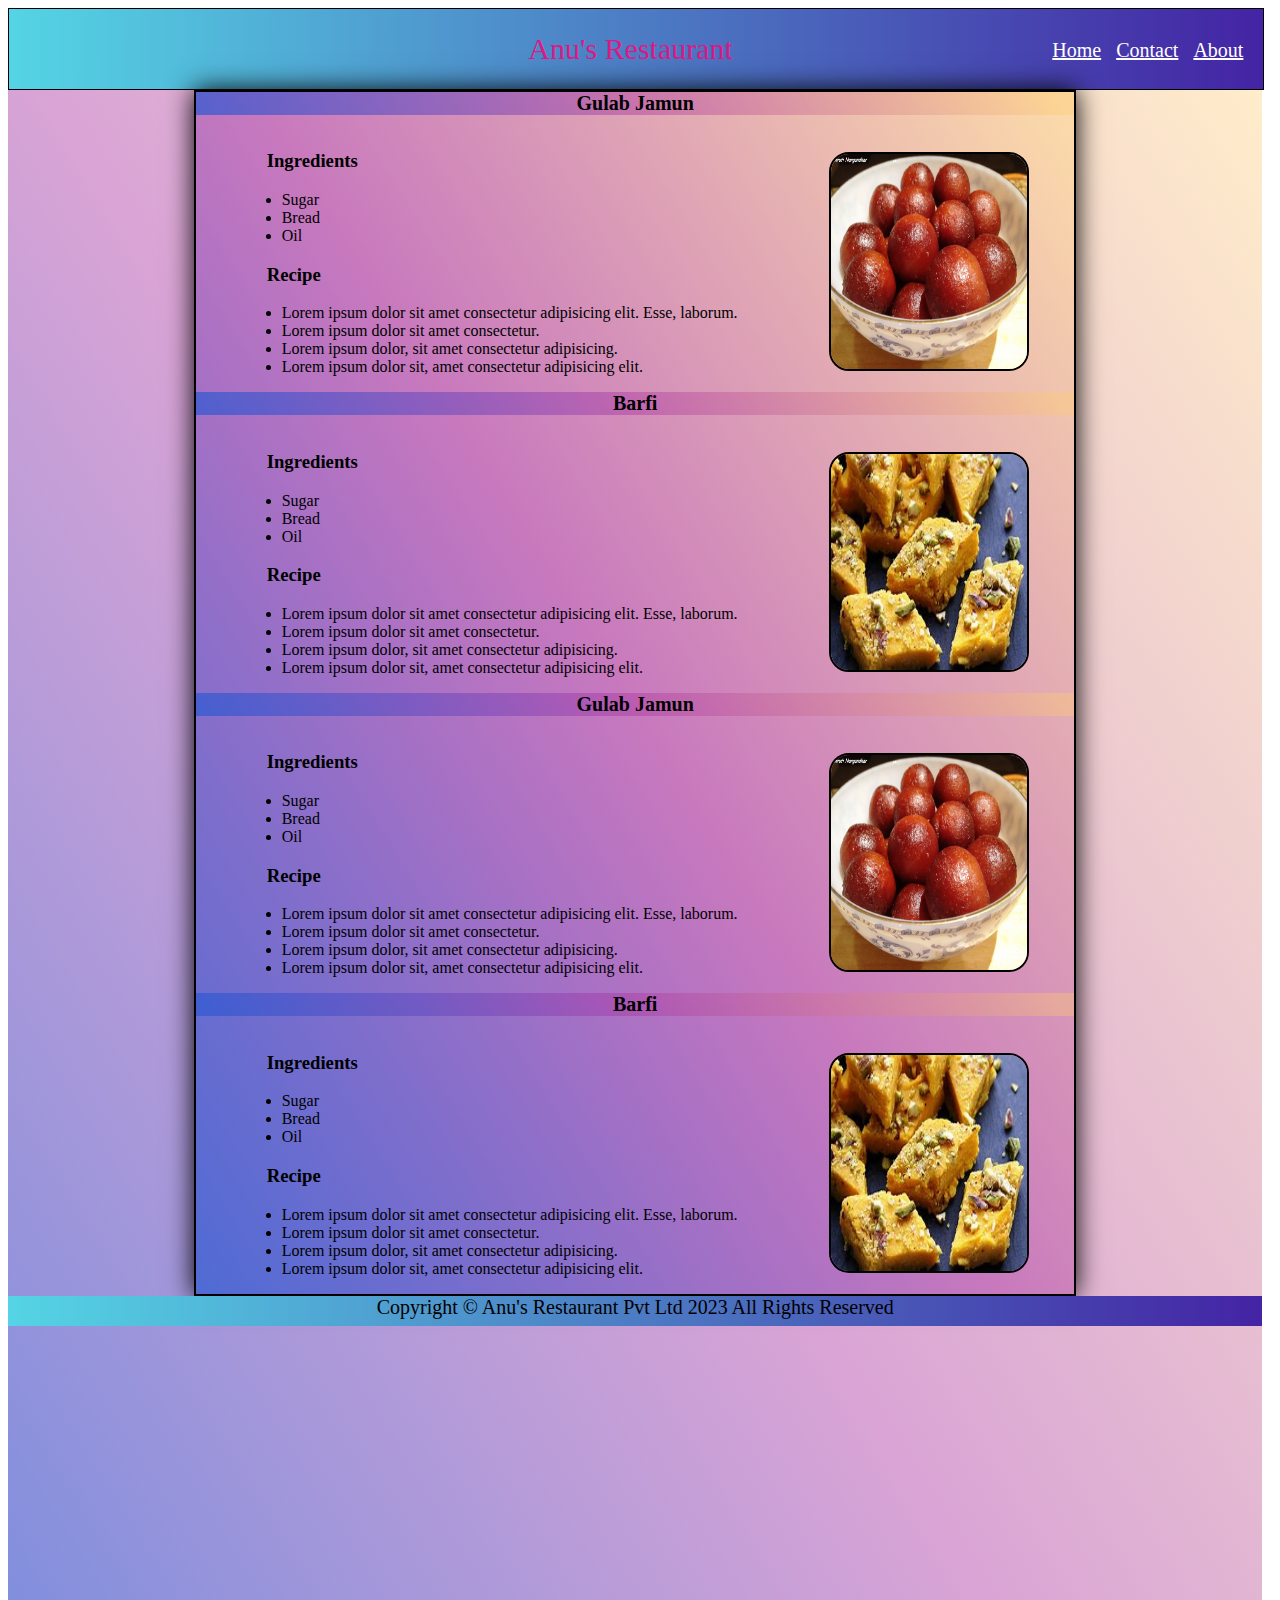
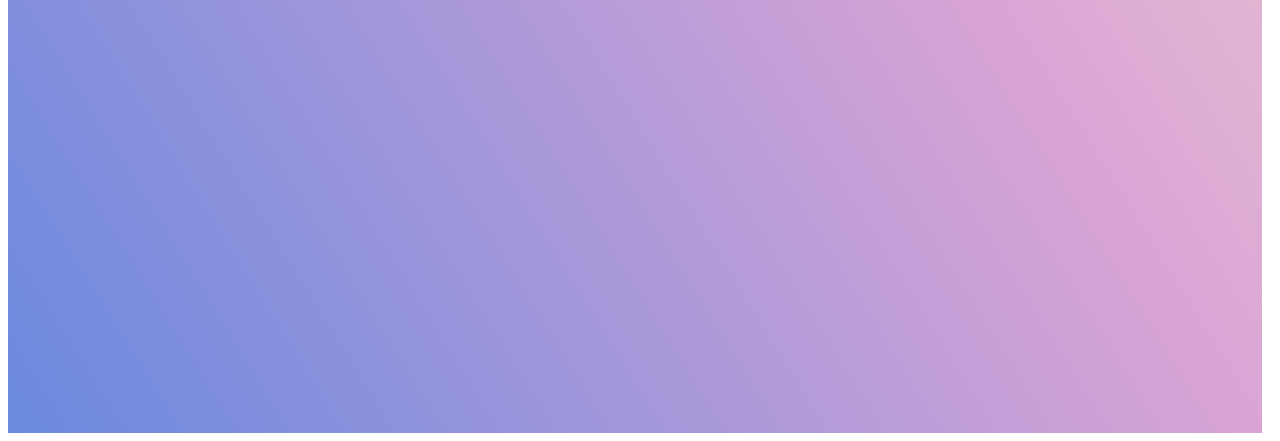
<file: index.html>
<!DOCTYPE html>
<html lang="en">

<head>
    <meta charset="UTF-8">
    <meta name="viewport" content="width=device-width, initial-scale=1.0">
    <title>Surya da Dhaba</title>
    <link rel="stylesheet" href="./Project3CSS.css">
</head>

<body>
    <div class="container">
        <header>
            <div class="navContainer">
                <div id="brand">Anu's Restaurant</div>
                <div id="menu">
                    <a href="#">Home</a>
                    <a href="#">Contact</a>
                    <a href="#">About</a>
                </div>
            </div>
        </header>
        <main>
            <div class="contentbox">
                <h2 >Gulab Jamun</h2>
                <div id="item1">
                    <div id="gulab1">
                        <h3>Ingredients</h3>
                        <ul >
                            <li>Sugar</li>
                            <li>Bread</li>
                            <li>Oil</li>
                        </ul>
                        <h3>Recipe</h3>
                        <ul >
                            <li>Lorem ipsum dolor sit amet consectetur adipisicing elit. Esse, laborum.</li>
                            <li>Lorem ipsum dolor sit amet consectetur.</li>
                            <li>Lorem ipsum dolor, sit amet consectetur adipisicing.</li>
                            <li>Lorem ipsum dolor sit, amet consectetur adipisicing elit.</li>
                        </ul>
                    </div>
                    <div id="gulab2">
                        <img src="./gulabjamun.jpg" alt="" >
                        <div class="overlaygulab">
                            <span>Order Now</span>
                        </div>
                    </div>
                </div>
                <h2 >Barfi</h2>
                <div id="item2">
                    <div id="barfi1">
                        <h3>Ingredients</h3>
                        <ul >
                            <li>Sugar</li>
                            <li>Bread</li>
                            <li>Oil</li>
                        </ul>
                        <h3>Recipe</h3>
                        <ul >
                            <li>Lorem ipsum dolor sit amet consectetur adipisicing elit. Esse, laborum.</li>
                            <li>Lorem ipsum dolor sit amet consectetur.</li>
                            <li>Lorem ipsum dolor, sit amet consectetur adipisicing.</li>
                            <li>Lorem ipsum dolor sit, amet consectetur adipisicing elit.</li>
                        </ul>
                    </div>
                    <div id="barfi2">
                        <img src="./Barfi.jpeg" alt="" >
                        <div class="overlay">
                            <span>Order Now</span>
                        </div>
                    </div>
                </div>
                <h2 >Gulab Jamun</h2>
                <div id="item1">
                    <div id="gulab1">
                        <h3>Ingredients</h3>
                        <ul >
                            <li>Sugar</li>
                            <li>Bread</li>
                            <li>Oil</li>
                        </ul>
                        <h3>Recipe</h3>
                        <ul >
                            <li>Lorem ipsum dolor sit amet consectetur adipisicing elit. Esse, laborum.</li>
                            <li>Lorem ipsum dolor sit amet consectetur.</li>
                            <li>Lorem ipsum dolor, sit amet consectetur adipisicing.</li>
                            <li>Lorem ipsum dolor sit, amet consectetur adipisicing elit.</li>
                        </ul>
                    </div>
                    <div id="gulab2">
                        <img src="./gulabjamun.jpg" alt="" >
                        <div class="overlaygulab">
                            <span>Order Now</span>
                        </div>
                    </div>
                </div>
                <h2 >Barfi</h2>
                <div id="item2">
                    <div id="barfi1">
                        <h3>Ingredients</h3>
                        <ul >
                            <li>Sugar</li>
                            <li>Bread</li>
                            <li>Oil</li>
                        </ul>
                        <h3>Recipe</h3>
                        <ul >
                            <li>Lorem ipsum dolor sit amet consectetur adipisicing elit. Esse, laborum.</li>
                            <li>Lorem ipsum dolor sit amet consectetur.</li>
                            <li>Lorem ipsum dolor, sit amet consectetur adipisicing.</li>
                            <li>Lorem ipsum dolor sit, amet consectetur adipisicing elit.</li>
                        </ul>
                    </div>
                    <div id="barfi2">
                        <img src="./Barfi.jpeg" alt="" >
                        <div class="overlay">
                            <span>Order Now</span>
                        </div>
                    </div>
                </div>

            </div>
        </main>
        <footer>
            <div class="footerbox">
                <p id="foot">
                    Copyright &#169; Anu's Restaurant Pvt Ltd 2023 All Rights Reserved
                </p>
            </div>
        </footer>
    </div>
</body>

</html>
</file>
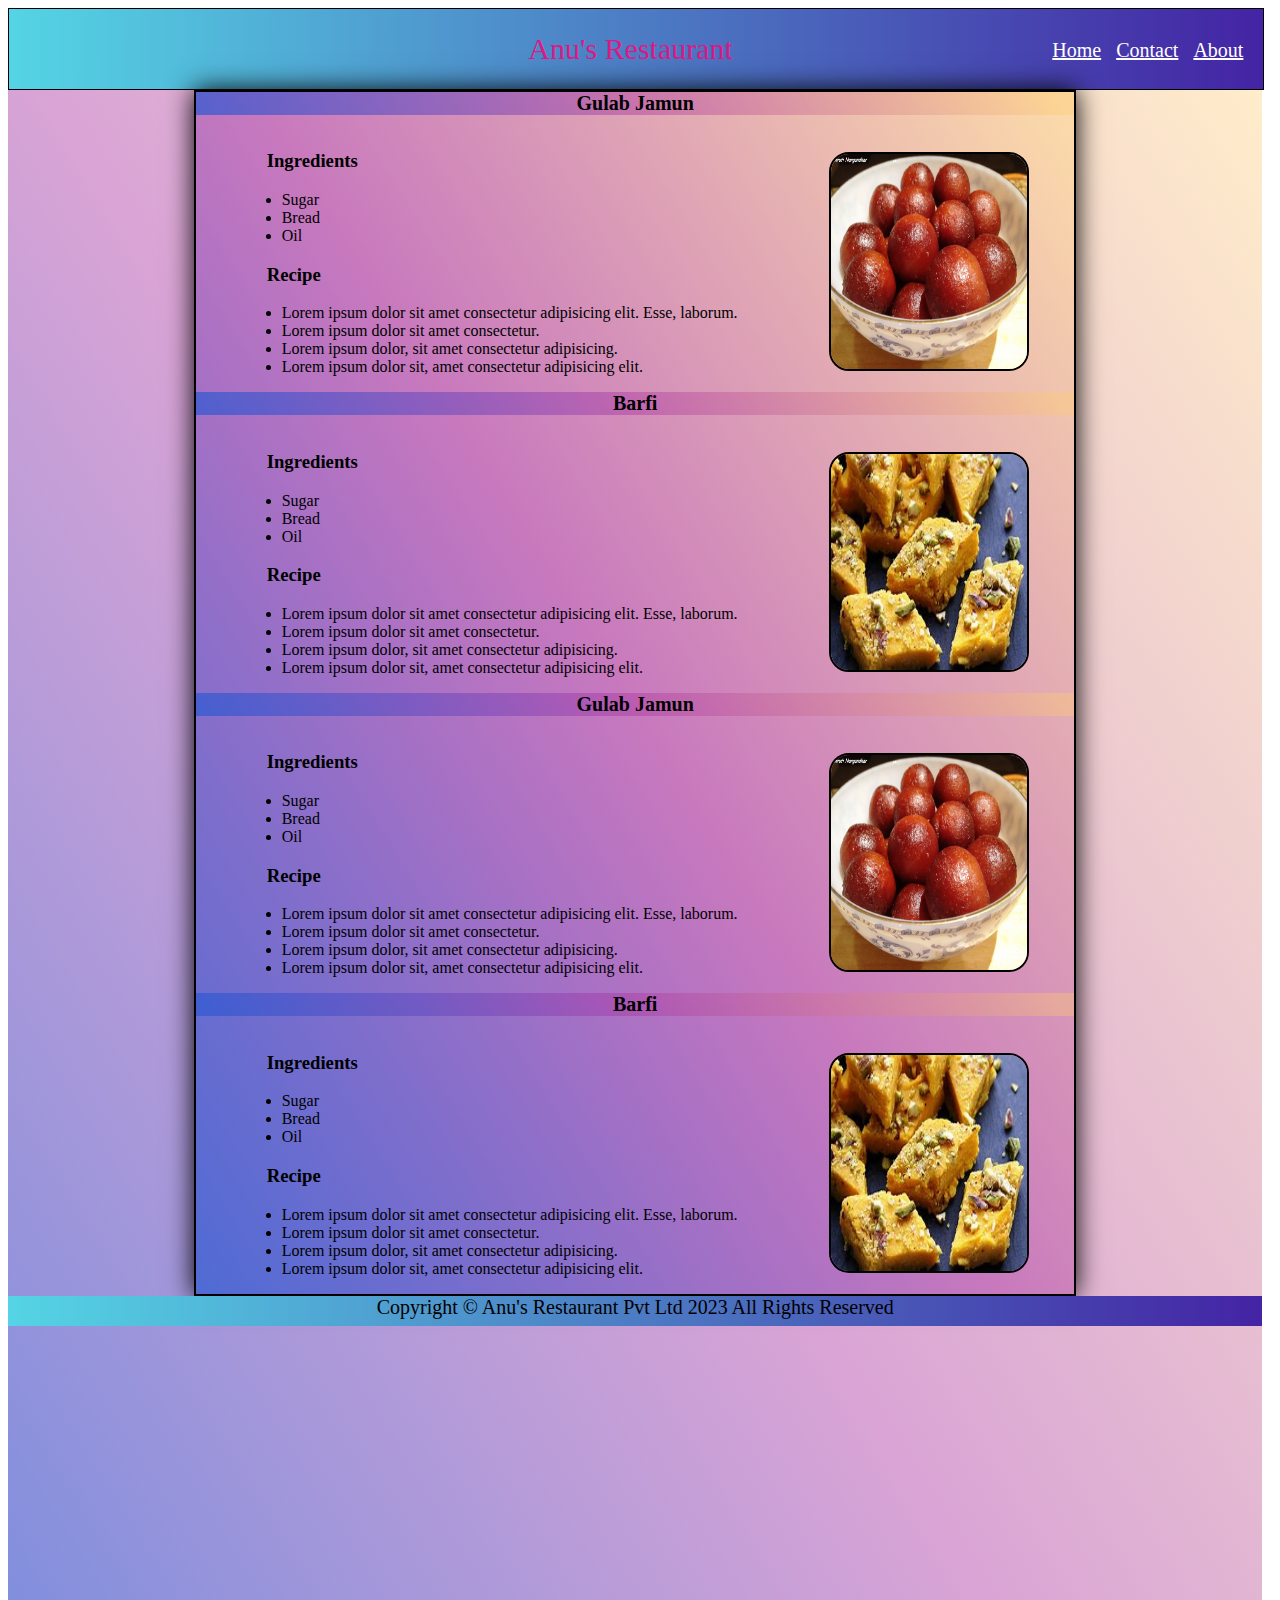
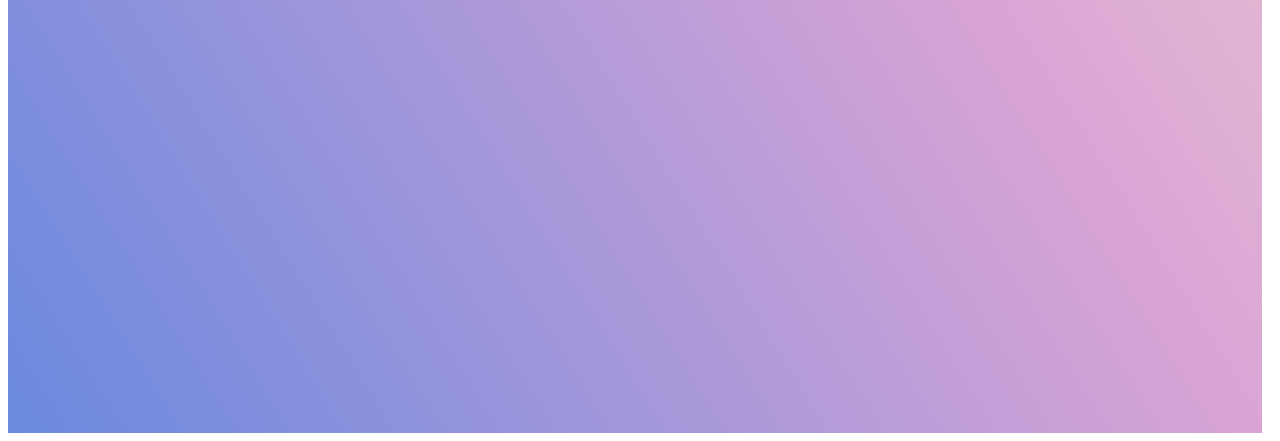
<file: ProjectRecipe.html>
<!DOCTYPE html>
<html lang="en">

<head>
    <meta charset="UTF-8">
    <meta name="viewport" content="width=device-width, initial-scale=1.0">
    <title>Surya da Dhaba</title>
    <link rel="stylesheet" href="Project3CSS.css">
</head>

<body>
    <div class="container">
        <header>
            <div class="navContainer">
                <div id="brand">Anu's Restaurant</div>
                <div id="menu">
                    <a href="#">Home</a>
                    <a href="#">Contact</a>
                    <a href="#">About</a>
                </div>
            </div>
        </header>
        <main>
            <div class="contentbox">
                <h2 >Gulab Jamun</h2>
                <div id="item1">
                    <div id="gulab1">
                        <h3>Ingredients</h3>
                        <ul >
                            <li>Sugar</li>
                            <li>Bread</li>
                            <li>Oil</li>
                        </ul>
                        <h3>Recipe</h3>
                        <ul >
                            <li>Lorem ipsum dolor sit amet consectetur adipisicing elit. Esse, laborum.</li>
                            <li>Lorem ipsum dolor sit amet consectetur.</li>
                            <li>Lorem ipsum dolor, sit amet consectetur adipisicing.</li>
                            <li>Lorem ipsum dolor sit, amet consectetur adipisicing elit.</li>
                        </ul>
                    </div>
                    <div id="gulab2">
                        <img src="gulabjamun.jpg" alt="" >
                        <div class="overlaygulab">
                            <span>Order Now</span>
                        </div>
                    </div>
                </div>
                <h2 >Barfi</h2>
                <div id="item2">
                    <div id="barfi1">
                        <h3>Ingredients</h3>
                        <ul >
                            <li>Sugar</li>
                            <li>Bread</li>
                            <li>Oil</li>
                        </ul>
                        <h3>Recipe</h3>
                        <ul >
                            <li>Lorem ipsum dolor sit amet consectetur adipisicing elit. Esse, laborum.</li>
                            <li>Lorem ipsum dolor sit amet consectetur.</li>
                            <li>Lorem ipsum dolor, sit amet consectetur adipisicing.</li>
                            <li>Lorem ipsum dolor sit, amet consectetur adipisicing elit.</li>
                        </ul>
                    </div>
                    <div id="barfi2">
                        <img src="Barfi.jpeg" alt="" >
                        <div class="overlay">
                            <span>Order Now</span>
                        </div>
                    </div>
                </div>
                <h2 >Gulab Jamun</h2>
                <div id="item1">
                    <div id="gulab1">
                        <h3>Ingredients</h3>
                        <ul >
                            <li>Sugar</li>
                            <li>Bread</li>
                            <li>Oil</li>
                        </ul>
                        <h3>Recipe</h3>
                        <ul >
                            <li>Lorem ipsum dolor sit amet consectetur adipisicing elit. Esse, laborum.</li>
                            <li>Lorem ipsum dolor sit amet consectetur.</li>
                            <li>Lorem ipsum dolor, sit amet consectetur adipisicing.</li>
                            <li>Lorem ipsum dolor sit, amet consectetur adipisicing elit.</li>
                        </ul>
                    </div>
                    <div id="gulab2">
                        <img src="gulabjamun.jpg" alt="" >
                        <div class="overlaygulab">
                            <span>Order Now</span>
                        </div>
                    </div>
                </div>
                <h2 >Barfi</h2>
                <div id="item2">
                    <div id="barfi1">
                        <h3>Ingredients</h3>
                        <ul >
                            <li>Sugar</li>
                            <li>Bread</li>
                            <li>Oil</li>
                        </ul>
                        <h3>Recipe</h3>
                        <ul >
                            <li>Lorem ipsum dolor sit amet consectetur adipisicing elit. Esse, laborum.</li>
                            <li>Lorem ipsum dolor sit amet consectetur.</li>
                            <li>Lorem ipsum dolor, sit amet consectetur adipisicing.</li>
                            <li>Lorem ipsum dolor sit, amet consectetur adipisicing elit.</li>
                        </ul>
                    </div>
                    <div id="barfi2">
                        <img src="Barfi.jpeg" alt="" >
                        <div class="overlay">
                            <span>Order Now</span>
                        </div>
                    </div>
                </div>

            </div>
        </main>
        <footer>
            <div class="footerbox">
                <p id="foot">
                    Copyright &#169; Anu's Restaurant Pvt Ltd 2023 All Rights Reserved
                </p>
            </div>
        </footer>
    </div>
</body>

</html>
</file>
<file: Project3CSS.css>
*{
    left:0;
    top:0;
}
.container{
    height:225vh;
    width: 98vw;
    background-image: linear-gradient( 58.2deg,  rgba(40,91,212,0.73) -3%, rgba(171,53,163,0.45) 49.3%, rgba(255,204,112,0.37) 97.7% );
}
.navContainer{
    width:100%;
    height:80px;
    border: 1px solid black;
    background-image: linear-gradient( 90.1deg,  rgba(84,212,228,1) 0.2%, rgba(68,36,164,1) 99.9% );
    display: flex;
}
#brand{
margin:auto;
padding-left: 200px;
font-size: 30px;
color: rgba(235, 15, 125, 0.932);
font-family: verdana;
}
#menu{
margin-right:20px;
margin-top: 30px;
font-size: 20px;
word-spacing: 10px;
}
a{
    color:white;
    font-family: verdana;
}
.contentbox{
    width:70%;
    border:2px solid black;
    box-shadow: 0px 0px 25px black;
    margin: auto;
    margin-bottom: 0px;
    background-image: linear-gradient( 58.2deg,  rgba(40,91,212,0.73) -3%, rgba(171,53,163,0.45) 49.3%, rgba(255,204,112,0.37) 97.7% );
}
#item1{
    display:flex;
    justify-content: space-around;
}
#item2{
    display: flex;
    justify-content: space-around;
}
h2{
    text-align: center;
    color: black;
    font-size: 20px;
    font-family:verdana;
    background-image:linear-gradient( 58.2deg,  rgba(40,91,212,0.73) -3%, rgba(171,53,163,0.45) 49.3%, rgba(255,204,112,0.37) 97.7% ); 
    margin-top: 0px;
}
#gulab1 h3{
    padding-left: 25px;
}
#barfi1 h3{
    padding-left: 25px;
}
.footerbox{
   background-image: linear-gradient( 90.1deg,  rgba(84,212,228,1) 0.2%, rgba(68,36,164,1) 99.9% );
   text-align: center;
   width: 100%;
   height:30px;
   font-size: 20px;
}
#foot{
   margin:0px;
}
#gulab2 img{
    border-radius: 20px;
    position: absolute;
    height:98%;
    width:98%;
    border: 2px solid black;
    
}
#barfi2 img{
    border-radius: 20px;
    position:absolute;
    height:98%;
    width:98%;
    border: 2px solid black;    
}
.overlaygulab span{
    color:white;
} 
.overlay span{
    color:white; 
}  
#gulab2{
    height: 220px;
    width:200px;
    position: relative;
    margin-top: 20px;
    transition: all 1s linear 0s;
}
#barfi2{
    height:220px;
    width:200px;
    position: relative;
    margin-top: 20px;
    transition: all 1s linear 0s;
}
#gulab2:hover{
    transform: scale(1.1);
}
#barfi2:hover{
    transform: scale(1.1);
}
.overlaygulab{
    height: 100%;
    width:100%;
    position:absolute;
    display: flex;
    align-items: center;
    justify-content: center;
    border-radius: 20px;
    background-color: rgba(143, 137, 137,0.613);
    opacity: 0;
    transition: 1s;
}
.overlay{
    height:100%;
    width:100%;
    position:absolute;
    display: flex;
    align-items: center;
    justify-content: center;
    border-radius: 20px;
    background-color: rgba(143, 137, 137,0.613);
    opacity: 0;
    transition: 1s;
}
.overlaygulab:hover{
    opacity: 1;
}
.overlay:hover{
    opacity: 1;
}
</file>
